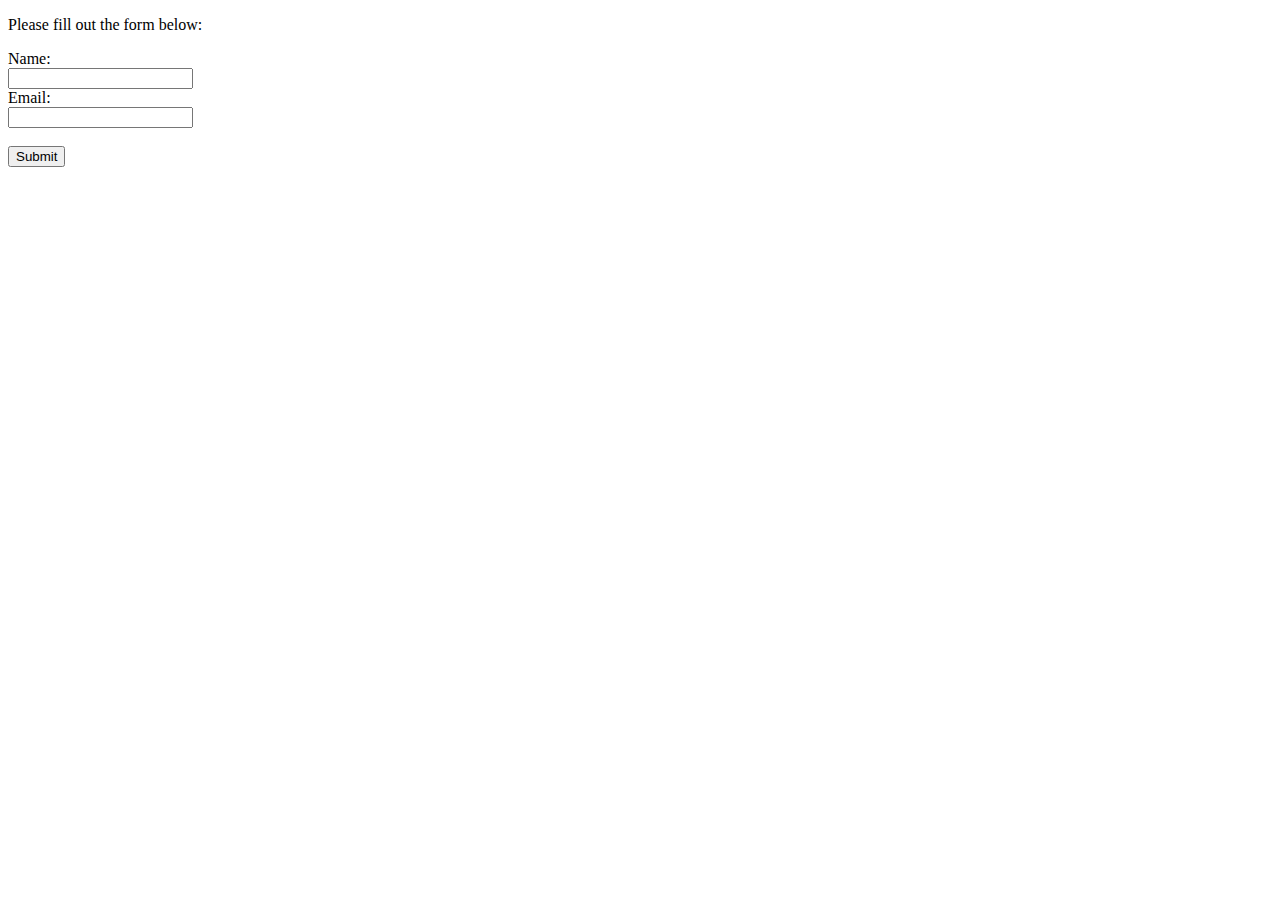
<file: index.html>
<!DOCTYPE html>
<html lang="en" id="inputPage">
  <!-- I have never tried giving a whole html page an id, but it seems to have worked well towards the ends of having a 
  different background on each html page.-->
  <head>
    <meta charset="UTF-8" />
    <meta name="viewport" content="width=device-width, initial-scale=1.0" />
    <link rel="stylesheet" href="picassoMain.css" />
    <title>PicassoBlock10</title>
  </head>
  <body>
    <p>Please fill out the form below:</p>
    <form action="canvass.html">
      <label>Name:</label><br />
      <input type="text" value="" required /><br />
      <label>Email:</label><br />
      <input type="email" value="" required /><br /><br />
      <input type="submit" value="Submit" />
      <!-- making the email property required was not necessary but I wanted to learn it so incorporated it here.-->
    </form>
  </body>
</html>
</file>
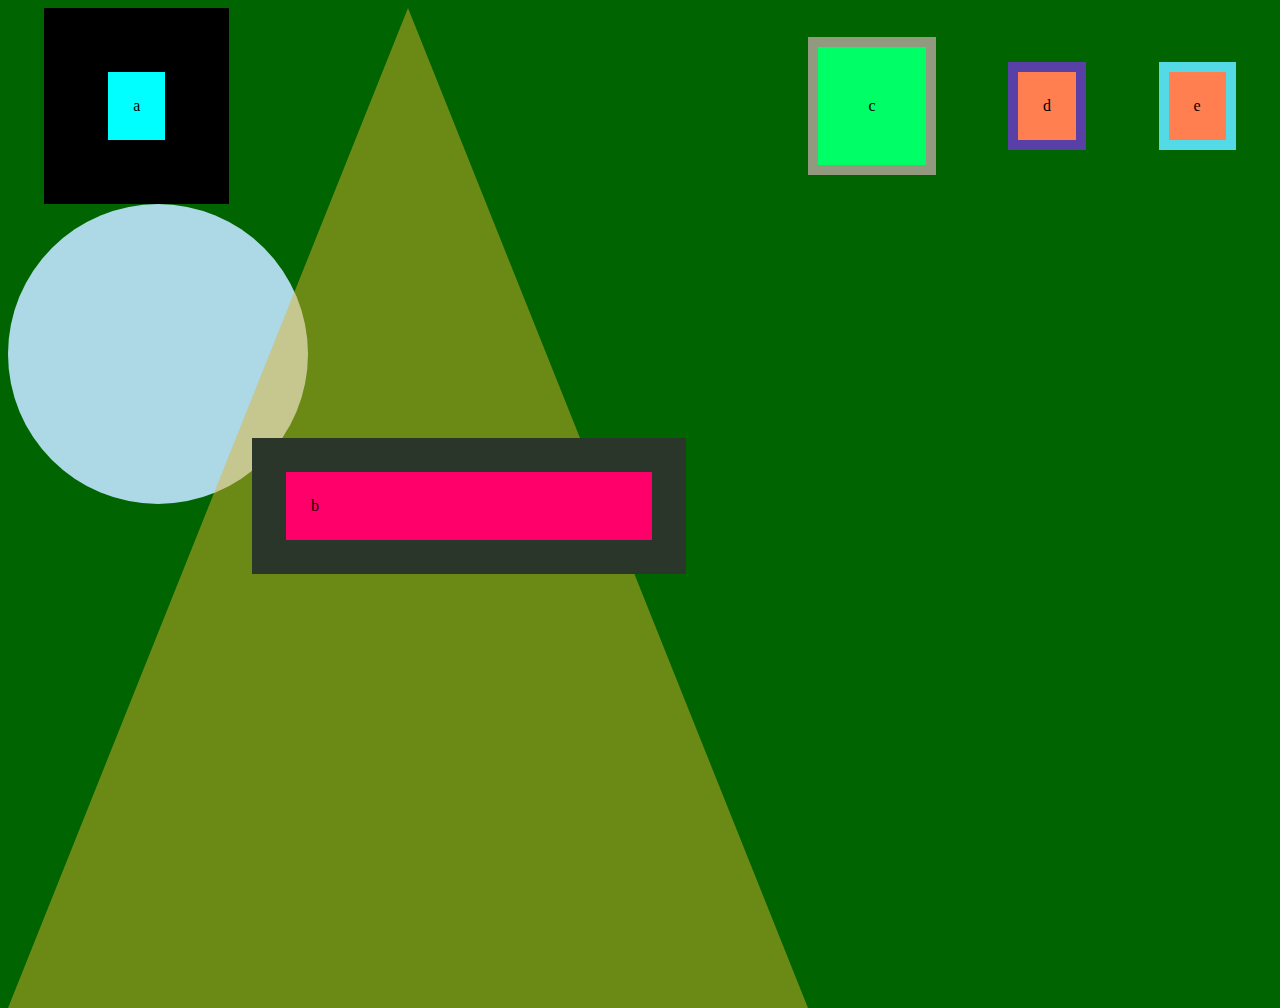
<file: canvass.html>
<!DOCTYPE html>
<html lang="en" id="canvassStyle">
  <head>
    <meta charset="UTF-8" />
    <meta name="viewport" content="width=device-width, initial-scale=1.0" />
    <link rel="stylesheet" href="picassoMain.css" />
    <title>PicassoBlock10</title>
  </head>
  <body>
    <div id="triangle"></div>
    <div class="container">
      <div class="a">a</div>
      <div class="b">b</div>
      <div class="c">c</div>
      <div class="d">d</div>
      <div class="e">e</div>
    </div>
    <div id="circle"></div>
  </body>
</html>
</file>
<file: picassoMain.css>
#inputPage {
  background-image: url(https://i.pinimg.com/736x/78/75/71/7875715966c722e18dc2d4a58dd6b413.jpg);
}

#canvassStyle {
  background-color: darkgreen;
}

#triangle {
  width: 0;
  height: 0;
  border-left: 400px solid transparent;
  border-right: 400px solid transparent;
  border-bottom: 1000px solid rgba(227, 179, 45, 0.471);
  position: absolute;
}

.container {
  display: flex;
  flex-wrap: wrap;
}

.a {
  background-color: aqua;
  padding: 25px;
  margin: auto;
  border-width: 4pc;
  border-style: solid;
  border-color: rgb(0, 0, 0);
}
.b {
  background-color: rgb(255, 0, 106);
  padding: 25px;
  margin: auto;
  border-width: 9mm;
  border-style: solid;
  border-color: rgb(43, 54, 43);
  position: relative;
  top: 400px;
  right: 50px;
  width: 25%;
  /* item .b above uses 3 different css units, pixels, milimeters, and percent of page width */
}
.c {
  background-color: rgb(0, 255, 102);
  padding: 50px;
  margin: auto;
  border-width: 10px;
  border-style: solid;
  border-color: rgb(145, 153, 127);
  z-index: 1;
  position: sticky;
  top: 25px;
  /* Expirementing with the Sticky position and utilizing z-index*/
}
.d {
  background-color: rgb(255, 247, 0);
  padding: 25px;
  margin: auto;
  border-width: 10px;
  border-style: solid;
  border-color: rgb(88, 64, 167);
}
.e {
  background-color: rgb(174, 0, 255);
  padding: 25px;
  margin: auto;
  border-width: 10px;
  border-style: solid;
  border-color: rgb(83, 218, 230);
}

#circle {
  background-color: lightblue;
  border-radius: 50%;
  width: 300px;
  height: 300px;
  position: fixed;
  z-index: -1;
}

/* I dont feel super confident in how to use media queries in a practical sense so here I am just 
playing around with different screens and different changes */

@media screen and (min-width: 390px) and (max-width: 499px) {
  #circle {
    background-color: rgb(255, 202, 211);
  }
}

@media screen and (min-width: 500px) and (max-width: 800px) {
  .c,
  .a {
    padding: 20px;
  }
}

@media screen and (min-width: 1020px) {
  .e,
  .d {
    background-color: coral;
  }
}
</file>
